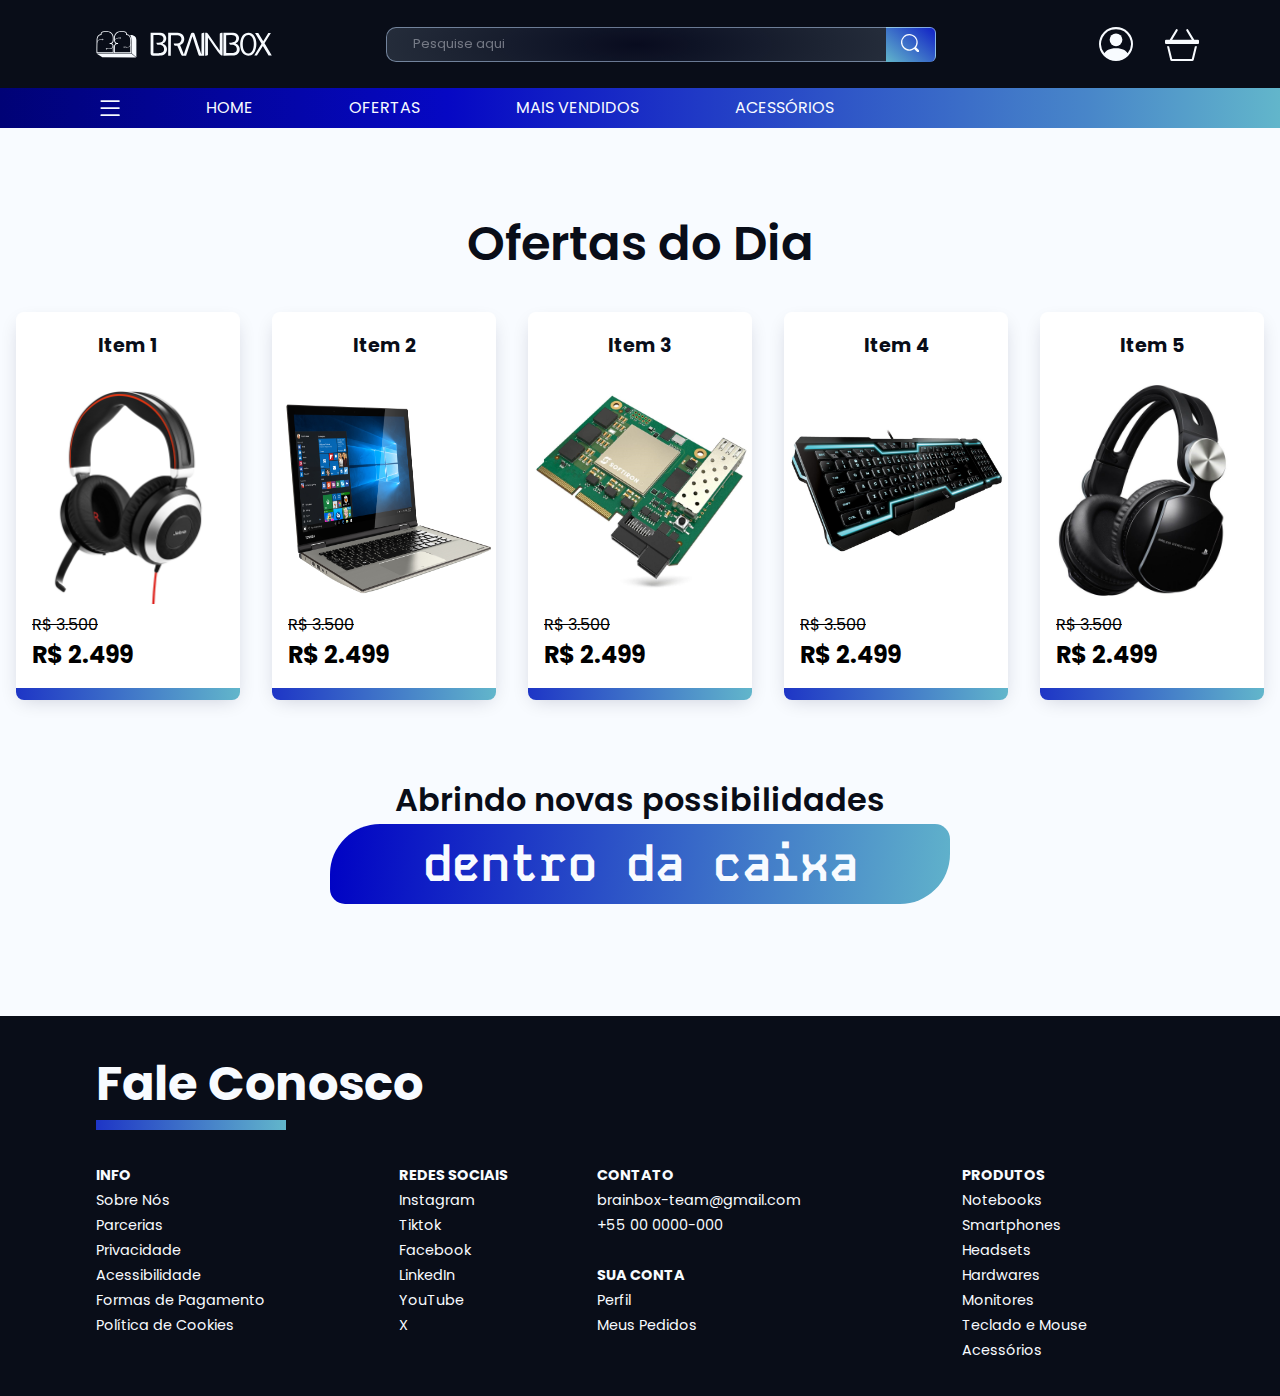
<file: pagina-principal/index.html>
<!DOCTYPE html>
<html lang="pt-br">

<head>
    <meta charset="UTF-8">
    <meta name="viewport" content="width=device-width, initial-scale=1.0">
    <title>Página Incial - BrainBox</title>
    <link rel="stylesheet" href="style.css">
    <link rel="preconnect" href="https://fonts.googleapis.com">
    <link rel="preconnect" href="https://fonts.gstatic.com" crossorigin>
    <link href="https://fonts.googleapis.com/css2?family=Kode+Mono:wght@400..700&display=swap" rel="stylesheet">
    <link href="https://fonts.googleapis.com/css2?family=Poppins:ital,wght@0,100;0,200;0,300;0,400;0,500;0,600;0,700;0,800;0,900;1,100;1,200;1,300;1,400;1,500;1,600;1,700;1,800;1,900&display=swap" rel="stylesheet">
</head>
<body>
    <header class="header-principal">
    <div class="brainbox-logo">
        <svg xmlns="http://www.w3.org/2000/svg" fill="#F8FBFF" class="logo-brainbox" viewBox="0 0 1000 1000"><polygon points="10 722.43 155.76 814.48 983.16 822.62 866.66 722.43 10 722.43"/><path d="M856.29,282.37c23.58,32.07,25.6,109.26,25.6,145.72,0,80.55.78,281,.78,281l96.73,84.74L979,397.84C978.82,279,856.29,282.37,856.29,282.37Z"/><path d="M990,817.13,872.11,713.86l0-4.78c0-2-.78-201.35-.78-281,0-69.27-8.36-118.8-23.54-139.45l-12-16.28,20.2-.56c2.45-.07,60.49-1.23,99.57,36.74,22.5,21.85,33.92,51.9,34,89.29Z"/><path d="M464.61,419.43H454c0-35.22,16.32-59.2,48.5-71.28,26.15-9.81,57-9.81,79.54-9.81v10.58C525.24,348.92,464.61,354.37,464.61,419.43Z"/><path d="M594.85,359.75c-8.55,0-15.52-7.23-15.52-16.12s7-16.12,15.52-16.12,15.52,7.23,15.52,16.12S603.41,359.75,594.85,359.75Zm0-21.66c-2.72,0-4.94,2.48-4.94,5.54s2.22,5.54,4.94,5.54,4.94-2.49,4.94-5.54S597.58,338.09,594.85,338.09Z"/><path d="M752.75,574c-17.28,0-34.22-1.8-48.37-3.3l-1.77-.19L703.72,560l1.77.19c34.77,3.68,87.3,9.26,115.32-16.07,13.27-12,19.93-30.32,19.81-54.46l10.58-.06c.14,27.29-7.7,48.27-23.3,62.37C808.55,569.46,780.22,574,752.75,574Z"/><path d="M689.92,581.55c-8.55,0-15.51-7.23-15.51-16.11s7-16.12,15.51-16.12,15.52,7.23,15.52,16.12S698.48,581.55,689.92,581.55Zm0-21.65c-2.72,0-4.94,2.48-4.94,5.54s2.22,5.54,4.94,5.54,4.94-2.49,4.94-5.54S692.65,559.9,689.92,559.9Z"/><path d="M862.43,712.93H442.35V558.67c0-42.52,18.12-67.74,41.88-80.48q-2.6-1.37-5.14-3c-24.38-15.46-36.74-42.73-36.74-81V334.49c0-86.63,66.83-157.11,149-157.11h83.58c30.29,0,53.18,8.66,68,25.75,14.18,16.3,17.2,36.15,17.54,48.28,42,5.37,72.34,29.94,88.14,71.54,11.93,31.4,11.36,61.78,11.24,65.46.12,7.88,2.56,179.85,2.56,313.94ZM463.51,691.77H841.27c-.13-134.75-2.53-301.6-2.55-303.32v-.3l0-.29c.17-4.54,3.29-111.44-89.71-116.24l-11.53-.6,1.6-11.43c0-.21,3.11-25.23-12.22-42.71-10.67-12.18-28.16-18.35-52-18.35H591.33c-70.48,0-127.82,61-127.82,136v59.69c0,63.76,38.8,72.54,68,73.59v.1c4.68.59,9.86,2.72,10.2,10l.47,10.33-10.87.75-.56,0-2.29-.08c-6.31-.05-29.27,1-45.76,16.25-12.73,11.81-19.18,29.83-19.18,53.59Z"/><path d="M432.29,712.93H12.21V702.35c0-134.09,2.44-306.06,2.55-313.94-.12-3.68-.68-34.06,11.24-65.46,15.81-41.6,46.16-66.17,88.15-71.54.34-12.13,3.36-32,17.53-48.28,14.87-17.09,37.76-25.75,68-25.75H283.3c82.15,0,149,70.48,149,157.11v59.69c0,38.31-12.37,65.58-36.75,81-1.69,1.07-3.41,2.06-5.13,3,23.76,12.74,41.88,38,41.88,80.48ZM33.37,691.77H411.13V558.67c0-23.76-6.45-41.78-19.18-53.59-16.49-15.29-39.41-16.33-45.77-16.25l-2.29.08-.55,0-10.87-.75.47-10.33c.34-7.26,5.52-9.39,10.19-10v-.1c29.19-1,68-9.83,68-73.59V334.49c0-75-57.34-136-127.83-136H199.73c-23.81,0-41.29,6.17-52,18.35-15.34,17.48-12.25,42.5-12.21,42.75L137.05,271l-11.43.64c-38.91,2-65.77,21.8-79.84,58.84-10.93,28.77-9.88,57.11-9.87,57.4v.59C35.89,390.17,33.49,557,33.37,691.77Z"/><path d="M34.56,455H24c0-35.22,16.32-59.2,48.5-71.28,26.15-9.81,57-9.81,79.54-9.81v10.57C95.19,384.48,34.56,389.93,34.56,455Z"/><path d="M164.8,395.31c-8.55,0-15.51-7.23-15.51-16.11s7-16.12,15.51-16.12,15.52,7.23,15.52,16.12S173.36,395.31,164.8,395.31Zm0-21.65c-2.72,0-4.94,2.48-4.94,5.54s2.22,5.54,4.94,5.54,4.94-2.49,4.94-5.54S167.53,373.66,164.8,373.66Z"/><path d="M319.61,615c-17.28,0-34.22-1.8-48.37-3.3l-1.77-.19L270.58,601l1.77.19c34.77,3.69,87.3,9.26,115.32-16.06,13.27-12,19.93-30.32,19.81-54.47l10.58,0c.14,27.28-7.7,48.27-23.3,62.37C375.41,610.45,347.08,615,319.61,615Z"/><path d="M256.79,622.54c-8.56,0-15.52-7.23-15.52-16.12s7-16.12,15.52-16.12,15.51,7.23,15.51,16.12S265.34,622.54,256.79,622.54Zm0-21.66c-2.73,0-4.94,2.48-4.94,5.54s2.21,5.54,4.94,5.54,4.93-2.49,4.93-5.54S259.51,600.88,256.79,600.88Z"/></svg>
        <svg mlns="http://www.w3.org/2000/svg" fill="#F8FBFF" class="logotipo-brainbox" viewBox="0 0 1000 1000"><path d="M129.15,512.52c-4.79-6.51-11.47-11.52-20-15.06-1.52-.9-5.27-1.7-4.5-3.85.65-1.14,3-2.24,4.49-3,22.71-9.85,29.63-38,18.81-58.64-8.29-16.41-24.84-24-42.76-24.87-17-.65-80.21-.47-80.21-.47V573c0,20.78,20.39,20.7,22.61,20.65v0H64.38c16.26.23,35.15.24,49-7.26,25.67-12.94,33.18-50.75,16-73.61Zm-23.44,51.23-.26.23C96.76,572.07,72,573.13,72,573.13s-32.52.34-43.59-.19c-.2-1-.5-141-.5-146.15,2.57-1,36-1,36-1s27.06-.63,37.67,8.84c13.44,12.15,9.52,37.65-5.21,46.52-8.09,4.64-17.79,6.56-27.1,6.84-5.32.36-17,0-17,0s1.89,17,11.33,17c7.56,0,20.57.07,26.36,1.42C114.37,511.3,124.18,546.94,105.71,563.75Z"/><path d="M443.43,406.76s-22.82-.81-22.82,8.67V584.32C409.28,554.1,375.5,450.88,363.4,414.71c-2.57-7.66-6.79-7.44-13.95-7.74-7.53,0-12-.23-15,8.46-12.5,35.89-46.75,136-57.75,168.22l-30.09-74.28s-.12-1.93,1-2.61l.17-.11s19-9.9,23.81-18.45c14.36-22,9.79-51.78-9.6-68.73-13-12-32.16-12.73-51.12-12.73-17.29,0-62.37.63-62.37.63l.1,186.4,22.81,0s.06-161,.06-167.19c7,.05,42.3.35,53.81,1,13.23.82,27.49,8.66,30.48,22.76,3.66,14.56-2.92,32.3-16.24,38.85-12.11,6.23-45.59,4.47-45.59,4.47s1.89,18.9,13.23,18.9c7,0,15.72.55,15.72.55S248,571,254.37,584.32c3.78,9.45,8.05,9.33,11.33,9.45,2.34,0,30.23,0,30.23,0s48.49-150.84,50.8-157.71c.13-.32.22-.37.34-.13s50.64,153.41,51.15,154.93c.91,2.33.12,2.93,4.6,3,5,0,40.46-.09,40.46-.09Z"/><path d="M723.52,511.79c-4.78-6.5-11.46-11.52-20-15.06-1.52-.9-5.26-1.7-4.49-3.84.65-1.14,3-2.25,4.48-3,22.72-9.85,29.63-37.95,18.82-58.64-8.3-16.41-24.85-24-42.76-24.87-23.51-.9-54.76-.12-78.7-.3-1.15.07-1.16.38-1.18,1.26.1,16.21.37,186.45.37,186.45l58.68-.83s35.14.25,49-7.26c25.67-12.94,33.18-50.74,16-73.6ZM700.08,563l-.25.23c-8.7,8.08-33.5,9.14-33.5,9.14l-43.58-.19-.67-146,36.57-.55s26.65-1.22,37.26,8.25c13.45,12.16,9.53,37.65-5.2,46.52-8.1,4.65-17.79,6.57-27.11,6.84-5.31.37-17,0-17,0s1.89,17,11.34,17c7.55,0,20.56.07,26.35,1.42C708.74,510.57,718.55,546.21,700.08,563Z"/><path d="M855.06,439c-10.53-19-29.17-32.54-51.13-32.23a54.46,54.46,0,0,0-36.4,12.55c-9.24,7.8-15.94,17.89-20.73,28.53-21.47,47.67-11.51,145.05,55.56,146h.38C871.53,593.16,883.1,485.11,855.06,439Zm-51.82,136.5h-.36c-44.34-1.8-49-67.48-42.83-100.94,3.56-22.19,17.47-50,42.91-49.36,11.14,0,21,4.61,28.54,13.66,10.6,13.07,14,26.36,16,44.81C850.42,516.93,844.24,574.07,803.24,575.48Z"/><polygon points="935.64 492.28 987.54 407.55 966.49 407.55 924.95 475.96 884.37 407.55 858.45 407.55 911.22 496.86 851.94 592.64 873.47 592.64 922.08 513.76 968.77 592.64 995 592.64 935.64 492.28"/><path d="M569.86,414.86V551.61c-17.31-24-69.9-99.53-98.24-139.2-4.53-6.34-20.73-5.67-20.73-5.67l-.2,187.33s22.82.76,22.82-8.17V444.53c16.53,23.83,81.78,118.16,98.23,137.9,9.45,11.34,20.78,10.74,20.78,10.74a.87.87,0,0,0,.2-.56c0-3.26-.05-186.45-.05-186.45S569.86,405.34,569.86,414.86Z"/></svg>        
    </div>
<div class="search">
            <input type="search" placeholder="Pesquise aqui" class="search-bar search">
            <button class="search-btn search">
                <i class="bi-search"></i>
                <svg xmlns="http://www.w3.org/2000/svg" width="18" height="18" fill="#F8FBFF" class="bi-search"
                    viewBox="0 0 14 14">
                    <path
                        d="M11.742 10.344a6.5 6.5 0 1 0-1.397 1.398h-.001q.044.06.098.115l3.85 3.85a1 1 0 0 0 1.415-1.414l-3.85-3.85a1 1 0 0 0-.115-.1zM12 6.5a5.5 5.5 0 1 1-11 0 5.5 5.5 0 0 1 11 0" />
                </svg>
        </div>
        <svg xmlns="http://www.w3.org/2000/svg" width="34" height="34" fill="#F8FBFF" class="bi-user" viewBox="0 0 16 16">
            <path d="M11 6a3 3 0 1 1-6 0 3 3 0 0 1 6 0"/>
            <path fill-rule="evenodd" d="M0 8a8 8 0 1 1 16 0A8 8 0 0 1 0 8m8-7a7 7 0 0 0-5.468 11.37C3.242 11.226 4.805 10 8 10s4.757 1.225 5.468 2.37A7 7 0 0 0 8 1"/>
          </svg>
          <svg xmlns="http://www.w3.org/2000/svg" width="34" height="34" fill="#F8FBFF" class="bi-basket" viewBox="0 0 16 16">
            <path d="M5.757 1.071a.5.5 0 0 1 .172.686L3.383 6h9.234L10.07 1.757a.5.5 0 1 1 .858-.514L13.783 6H15.5a.5.5 0 0 1 .5.5v1a.5.5 0 0 1-.5.5H.5a.5.5 0 0 1-.5-.5v-1A.5.5 0 0 1 .5 6h1.717L5.07 1.243a.5.5 0 0 1 .686-.172zM3.394 15l-1.48-6h-.97l1.525 6.426a.75.75 0 0 0 .729.574h9.606a.75.75 0 0 0 .73-.574L15.056 9h-.972l-1.479 6z"/>
          </svg>
    </header>
    <nav class="menu-principal">
        <i class="bi-list"></i>
        <svg xmlns="http://www.w3.org/2000/svg" width="30" height="30" fill="#F8FBFF" class="bi-list"
            viewBox="0 0 17 17">
            <path fill-rule="evenodd"
                d="M2.5 12a.5.5 0 0 1 .5-.5h10a.5.5 0 0 1 0 1H3a.5.5 0 0 1-.5-.5m0-4a.5.5 0 0 1 .5-.5h10a.5.5 0 0 1 0 1H3a.5.5 0 0 1-.5-.5m0-4a.5.5 0 0 1 .5-.5h10a.5.5 0 0 1 0 1H3a.5.5 0 0 1-.5-.5" />
        </svg>
        <a href="index.html" class="categorias-menu">HOME</a>
        <a href="" class="categorias-menu">OFERTAS</a>
        <a href="" class="categorias-menu">MAIS VENDIDOS</a>
        <a href="" class="categorias-menu">ACESSÓRIOS</a>
    </nav>

    <main>
        <div class="carrossel">

        </div>
        <div class="ofertas-do-dia">
            <h1 class="ofertas-do-dia-titulo">Ofertas do Dia</h1>
            <article class="oferta1 oferta">
                <h3 class="oferta-titulo" href="">Item 1</h3>
                <img src="assets/img/jabra-headset.jpg" class="img-oferta1 img-oferta">
                <h4 class="preco-antes-oferta">R$ 3.500</h4>
                <h3 class="preco-oferta">R$ 2.499</h3>
                <div class="line-oferta"></div>
            </article>
            <article class="oferta2 oferta">
                <h3 class="oferta-titulo">Item 2</h3>
                <img src="assets/img/windows11-laptop.jpg" class="img-oferta2 img-oferta">
                <h4 class="preco-antes-oferta">R$ 3.500</h4>
                <h3 class="preco-oferta">R$ 2.499</h3>
                <div class="line-oferta"></div>
            </article>
            <article class="oferta3 oferta">
                <h3 class="oferta-titulo">Item 3</h3>
                <img src="assets/img/accepherator.jpg" class="img-oferta3 img-oferta">
                <h4 class="preco-antes-oferta">R$ 3.500</h4>
                <h3 class="preco-oferta">R$ 2.499</h3>
                <div class="line-oferta"></div>
            </article>
            <article class="oferta4 oferta">
                <h3 class="oferta-titulo">Item 4</h3>
                <img src="assets/img/keyboard1.jpg" class="img-oferta4 img-oferta">
                <h4 class="preco-antes-oferta">R$ 3.500</h4>
                <h3 class="preco-oferta">R$ 2.499</h3>
                <div class="line-oferta"></div>
            </article>
            <article class="oferta5 oferta">
                <h3 class="oferta-titulo">Item 5</h3>
                <img src="assets/img/black-headset1.jpg" class="img-oferta5 img-oferta">
                <h4 class="preco-antes-oferta">R$ 3.500</h4>
                <h3 class="preco-oferta">R$ 2.499</h3>
                <div class="line-oferta"></div>
            </article>
        </div>
        <article class="slogan">
            Abrindo novas possibilidades <button class="slogan-btn">dentro da caixa</button>
        </article>
    </main>

    <footer>
        <h1 class="titulo-footer">Fale Conosco</h1>
        <div class="line"></div>

        <table class="info-footer">
            <tr class="categorias-footer">
                <th>INFO</th>
                <th>REDES SOCIAIS</th>
                <th>CONTATO</th>
                <th>PRODUTOS</th>
            </tr>
            <tr class="categorias-footer">
                <td><a href="">Sobre Nós</a></td>
                <td><a href="">Instagram</a></td>
                <td>brainbox-team@gmail.com</td>
                <td><a href="">Notebooks</a></td>
            </tr>
            <tr class="categorias-footer">
                <td><a href="">Parcerias</a></td>
                <td><a href="">Tiktok</a></td>
                <td>+55 00 0000-000</td>
                <td><a href="">Smartphones</a></td>
            </tr>
            <tr class="categorias-footer">
                <td><a href="">Privacidade</a></td>
                <td><a href="">Facebook</a></td>
                <td></td>
                <td><a href="">Headsets</a></td>
            </tr>
            <tr class="categorias-footer">
                <td><a href="">Acessibilidade</a></td>
                <td><a href="">LinkedIn</a></td>
                <th>SUA CONTA</th>
                <td><a href="">Hardwares</a></td>
            </tr>
            <tr class="categorias-footer">
                <td><a href="">Formas de Pagamento</a></td>
                <td><a href="">YouTube</a></td>
                <td><a href="">Perfil</a></td>
                <td><a href="">Monitores</a></td>
            </tr>
            <tr class="categorias-footer">
                <td><a href="">Política de Cookies</a></td>
                <td><a href="">X</a></td>
                <td><a href="">Meus Pedidos</a></td>
                <td><a href="">Teclado e Mouse</a></td>
            </tr>
            <tr class="categorias-footer">
                <td></td>
                <td></td>
                <td></td>
                <td><a href="">Acessórios</a></td>
            </tr>
        </table>
    </footer>
</body>
</html>
</file>
<file: pagina-principal/style.css>
body {
    margin: 0;
    padding: 0;
    background-color: #F8FBFF;
    scroll-behavior: smooth;
}

/*Header Principal*/
.header-principal {
    background-color: #090D18;
    width: 100%;
    height: 5.5rem;
    margin: auto;
    display: flex;
    flex-direction: row;
    align-items: center;
}

.brainbox-logo {
    display: flex;
    width: 15rem;
    margin: 2rem;
}

.logo-brainbox {
    width: 5rem;
    margin: auto 0.8rem auto 4rem;
}

.logo-brainbox:hover {
    cursor: pointer;
}

/*Barra e Botão de Pesquisa*/
.search {
    display: flex;
    margin: auto;
}

/*Barra de Pesquisa*/
.search-bar {
    background: radial-gradient(50% 200% at 50% 51%, rgba(3, 5, 94, 0.1) 0%, rgba(195, 221, 255, 0.15) 100%);
    border-width: 1.5px 0px 0.5px 0.5px;
    border-style: solid;
    border-color: rgba(195, 221, 255, 0.5);
    border-radius: 10px 0px 0px 10px;
    -webkit-backdrop-filter: blur(20px);
    backdrop-filter: blur(20px);
    width: 500px;
    height: 35px;
    color: rgba(248, 251, 255, 0.75);
    font: 400 0.8rem "Poppins";
    transition: all 0.5s;
    margin-right: 0;
    outline: none;
}

.search-bar::placeholder {
    color: rgba(248, 251, 255, 0.4);
    font: 400 0.8rem "Poppins";
    margin: auto;
    padding: 1.5rem;
}

.search-bar:focus {
    box-shadow: 0px 2px 40px rgba(172, 173, 255, 0.4);
    border-color: rgba(195, 221, 255, 0.75);
}

.search-bar:hover {
    box-shadow: 0px 2px 40px rgba(172, 174, 255, 0.15);
}

/*Botão de Pesquisa*/
.search-btn {
    width: 50px;
    height: 35px;
    background: linear-gradient(220deg, #03045E -40%, #0002C4 -20%, #62B6CB 100%);
    border-width: 1.5px 0.5px 0px 0px;
    border-style: solid;
    border-color: rgba(195, 221, 255, 0.5);
    border-radius: 0px 6px 6px 0px;
    transition: all 0.5s;
    margin-left: 0;
}

.search-btn:hover {
    box-shadow: 0px 2px 40px rgba(146, 147, 255, 0.4);
    background: linear-gradient(180deg, #0002C4 -50%, #4886C9 35%, #62B6CB 100%);
}

/*Botão de Usuário*/
.bi-user {
    margin: auto 1rem auto auto;
    transition: all 0.25s;
}

.bi-user:hover {
    fill: #62B6CB;
    cursor: pointer;
}

/*Botão de Compra*/
.bi-basket {
    margin: auto auto auto 1rem;
    transition: all 0.25s;
}

.bi-basket:hover {
    fill: #62B6CB;
    cursor: pointer;
}

/*Menu Principal*/
nav {
    line-height: 2.5rem;
    width: 100%;
    display: flex;
    flex-wrap: nowrap;
    justify-content: flex-start;
    align-items: center;
    background: linear-gradient(90deg, #000276 0%, #0608C4 35%, #4886C9 85%, #62B6CB 100%);
}

/*Categorias*/
.categorias-menu {
    margin-inline: 3rem;
    color: #FFFFFF;
    font-family: "Poppins", sans-serif;
    font-weight: 400;
    font-size: 1rem;
    text-decoration: none;
    transition: all 0.25s;
}

.categorias-menu:hover {
    letter-spacing: 0.25em;
}

.bi-search {
    position: relative;
    left: 9px;
    top: 5.5px;
}

.bi-list {
    margin-inline: 2rem;
    position: relative;
    top: 1px;
}

.bi-list:hover {
    cursor: pointer;
}

/*Carrossel*/

/*Ofertas do Dia*/
.ofertas-do-dia {
    margin: auto;
    display: grid;
    justify-content: center;
    grid-template-areas:
        "titulo titulo titulo titulo titulo"
        "oferta1 oferta2 oferta3 oferta4 oferta5";
    font-family: 'Poppins';
}

.ofertas-do-dia-titulo {
    font-weight: 600;
    font-size: 3rem;
    text-align: center;
    color: #090D18;
    grid-area: titulo;
    margin-top: 5rem;
}

.oferta {
    width: 14rem;
    height: 24rem;
    background: #FFFFFF;
    box-shadow: 0px 8px 20px -5px rgba(4, 5, 52, 0.2);
    border-radius: 8px;
    margin-inline: 1rem;
    display: grid;
}

.oferta1 {
    grid-area: oferta1;
}
.oferta2 {
    grid-area: oferta2;
}
.oferta3 {
    grid-area: oferta3;
}
.oferta4 {
    grid-area: oferta4;
}

.oferta-titulo {
    font-size: 1.2rem;
    text-align: center;
    color: #090D18;
}

.preco-antes-oferta {
    font-size: 1rem;
    font-weight: 400;
    text-decoration-line: line-through;
    margin-inline: 1rem;
    margin-top: 0.5rem;
    margin-bottom: 0;
}

.preco-oferta {
    font-size: 1.5rem;
    margin-inline: 1rem;
    margin-top: 0;
    margin-bottom: 1rem;
}

.img-oferta {
    width: 14rem;
    height: 14rem;
}

.img-oferta:hover {
    cursor: pointer;
}

.line-oferta {
    background: linear-gradient(90deg, #0608C4 -35%, #62B6CB 100%);
    width: 14rem;
    height: 0.8rem;
    border-radius: 0px 0px 8px 8px;
}

/*Slogan*/
.slogan {
    font: 600 2rem "Poppins";
    text-align: center;
    color: #090D18;
    display: flex;
    flex-direction: column;
    align-items: center;
    margin-top: 5rem;
}

.slogan-btn {
    width: 620px;
    height: 80px;
    background: linear-gradient(94.47deg, #0002C4 0%, #62B6CB 102.42%);
    border-radius: 50px 15px;
    border: none;
    color: #F8FBFF;
    font: 700 3rem "Kode Mono";
    margin-bottom: 7rem;
}

/*Rodapé*/
footer {
    background-color: #090D18;
    width: 100%;
    display: flex;
    flex-direction: column;
}

.titulo-footer {
    color: #F8FBFF;
    font: 700 3rem "Poppins";
    margin: 2rem 6rem 0rem 6rem;
}

.line {
    width: 190px;
    height: 10px;
    margin: 0rem 6rem 1rem 6rem;
    background: linear-gradient(90deg, #0608C4 -35%, #62B6CB 100%);
}

.info-footer {
    font-family: "Poppins", sans-serif;
    font-size: 0.9rem;
    color: #F8FBFF;
    margin: 1rem 5.8rem 2rem 5.8rem;
    text-align: left;
}

.categorias-footer {
    margin: 0;
    padding: 1rem;
}

a:-webkit-any-link {
    text-decoration: none;
    color: #F8FBFF;
    cursor: pointer;
    transition: all 0.25s;
}

a:-webkit-any-link:hover {
    font-weight: 500;
    cursor: pointer;
}
</file>
